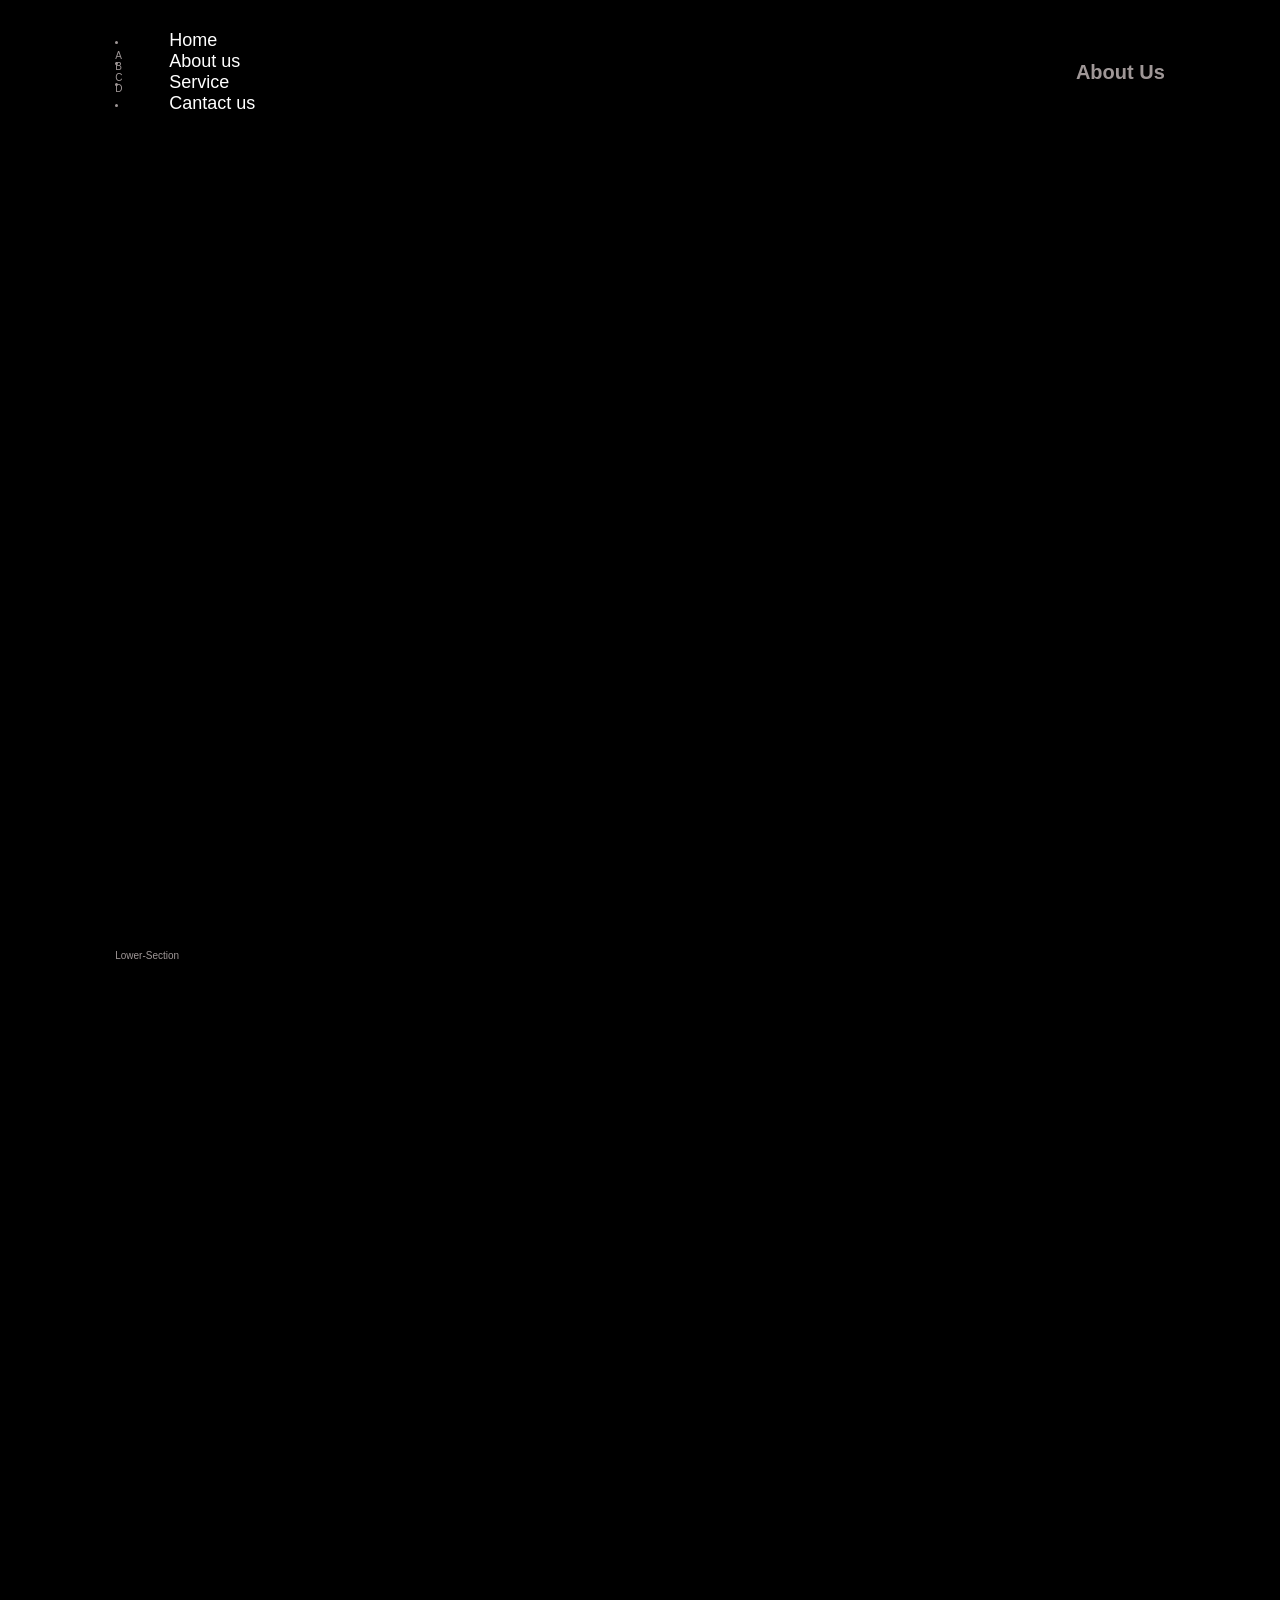
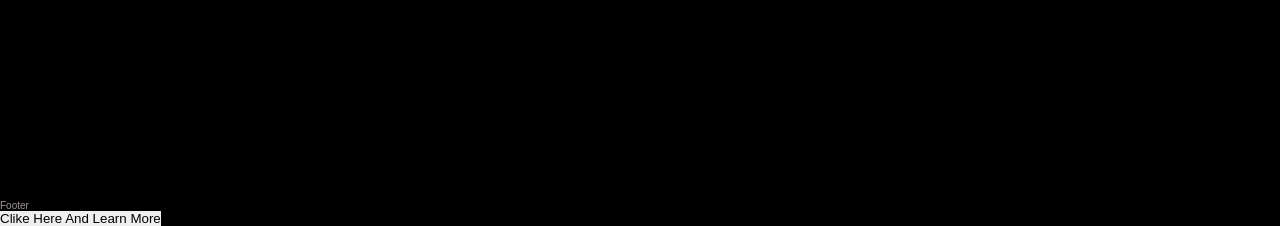
<file: About.html>
<!DOCTYPE html>
<html lang="en">

<head>
    <meta charset="UTF-8">
    <meta name="viewport" content="width=device-width, initial-scale=1.0">
    <title>About Us</title>
    <link rel="stylesheet" href="styles.css">
</head>

<body>
    <header>
        <nav>
            <lu>
                <li><a href="index.html">Home</a></li>
                <li><a href="About.html">About us</a></li>
                <li><a href="Service.html">Service</a></li>
                <li><a href="conatct.html">Cantact us</a></li>
            </lu>
        </nav>
        <h1>About Us</h1>
    </header>
    <section>
        <div>A</div>
        <div>B</div>
        <div>C</div>
        <div>D</div>
    </section>
    <section>Lower-Section</section>
    <footer>Footer</footer>
    <p><button>Clike Here And Learn More</button></p>
</body>

</html>
</file>
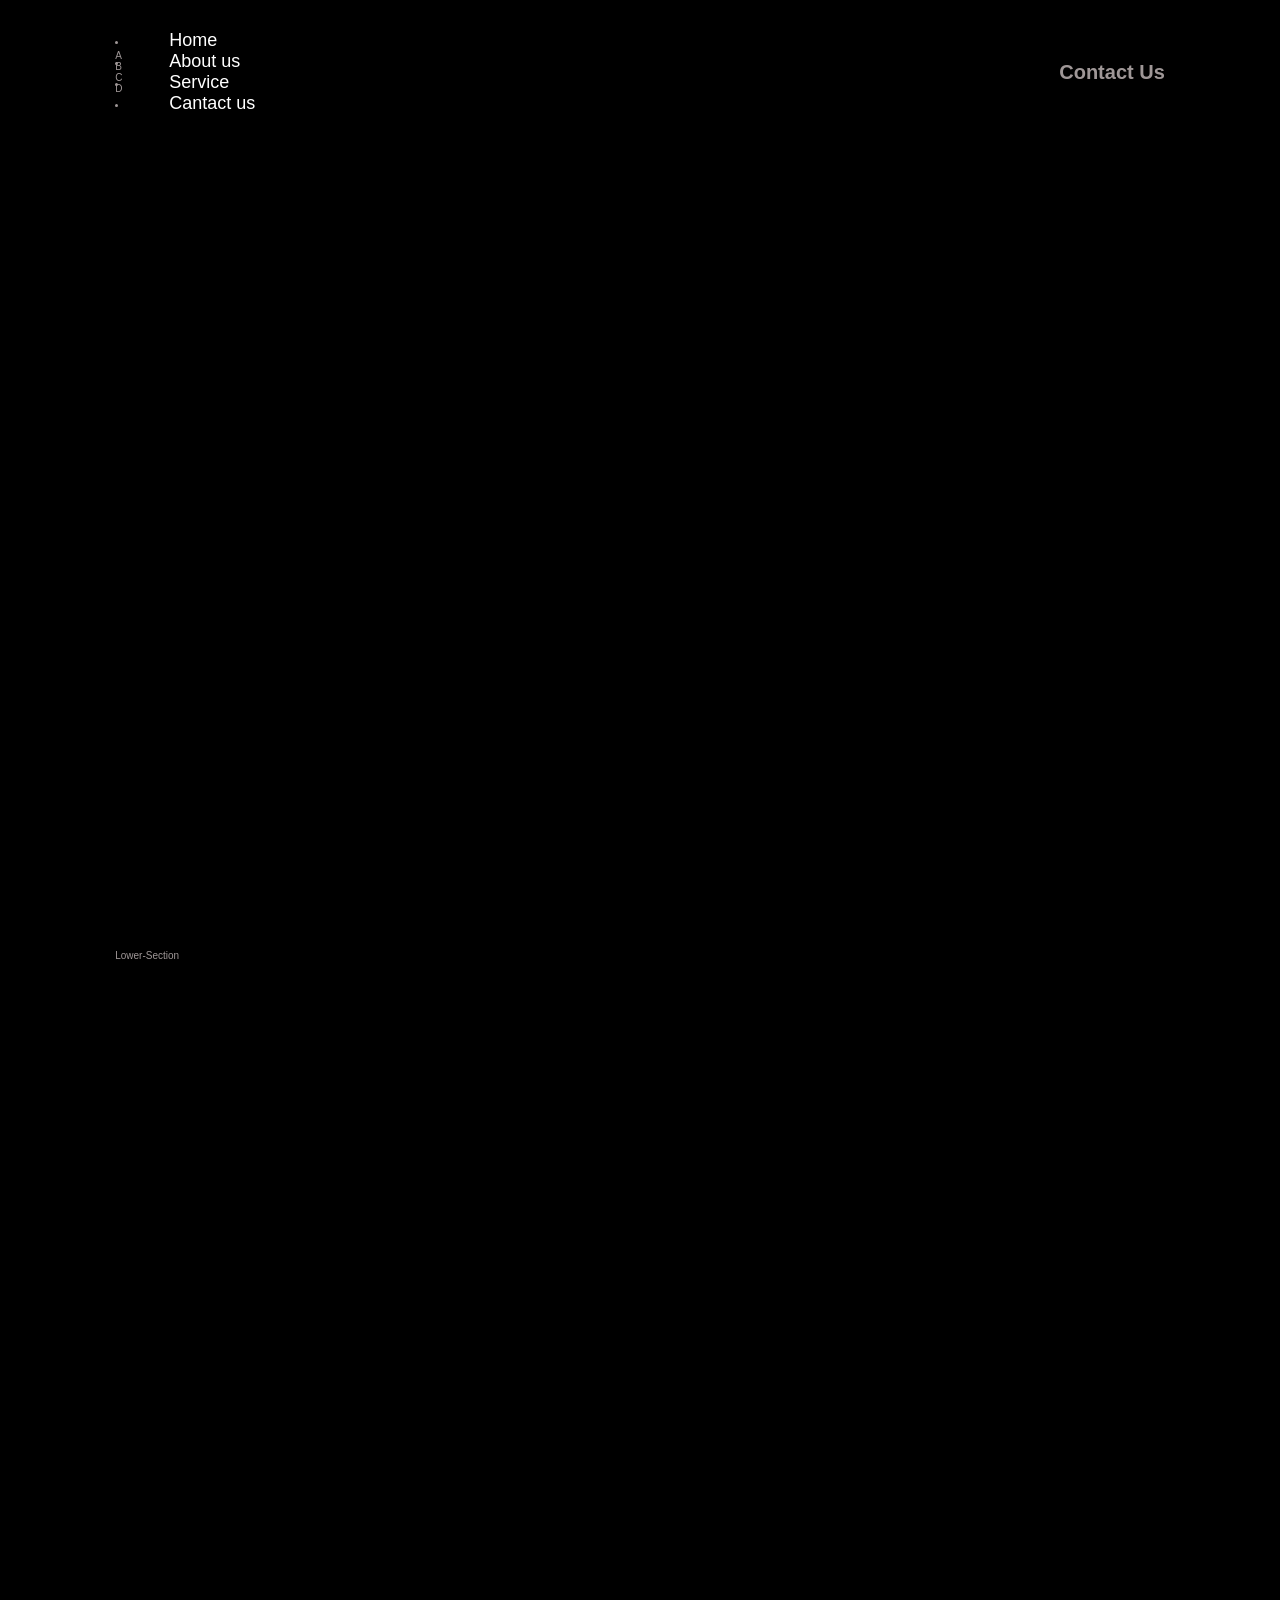
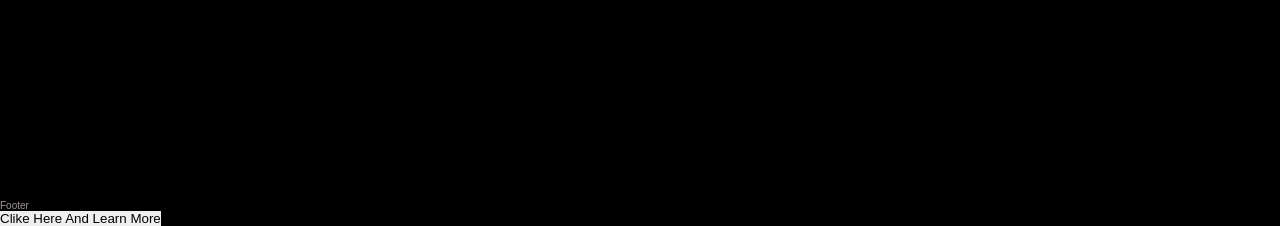
<file: conatct.html>
<!DOCTYPE html>
<html lang="en">

<head>
    <meta charset="UTF-8">
    <meta name="viewport" content="width=device-width, initial-scale=1.0">
    <title>contact</title>
    <link rel="stylesheet" href="styles.css">
</head>

<body>
    <header>
        <nav>
            <lu>
                <li><a href="index.html">Home</a></li>
                <li><a href="About.html">About us</a></li>
                <li><a href="Service.html">Service</a></li>
                <li><a href="conatct.html">Cantact us</a></li>
            </lu>
        </nav>
        <h1>Contact Us</h1>
    </header>
    <section>
        <div>A</div>
        <div>B</div>
        <div>C</div>
        <div>D</div>
    </section>
    <section>Lower-Section</section>
    <footer>Footer</footer>
    <p><button>Clike Here And Learn More</button></p>
</body>

</html>
</file>
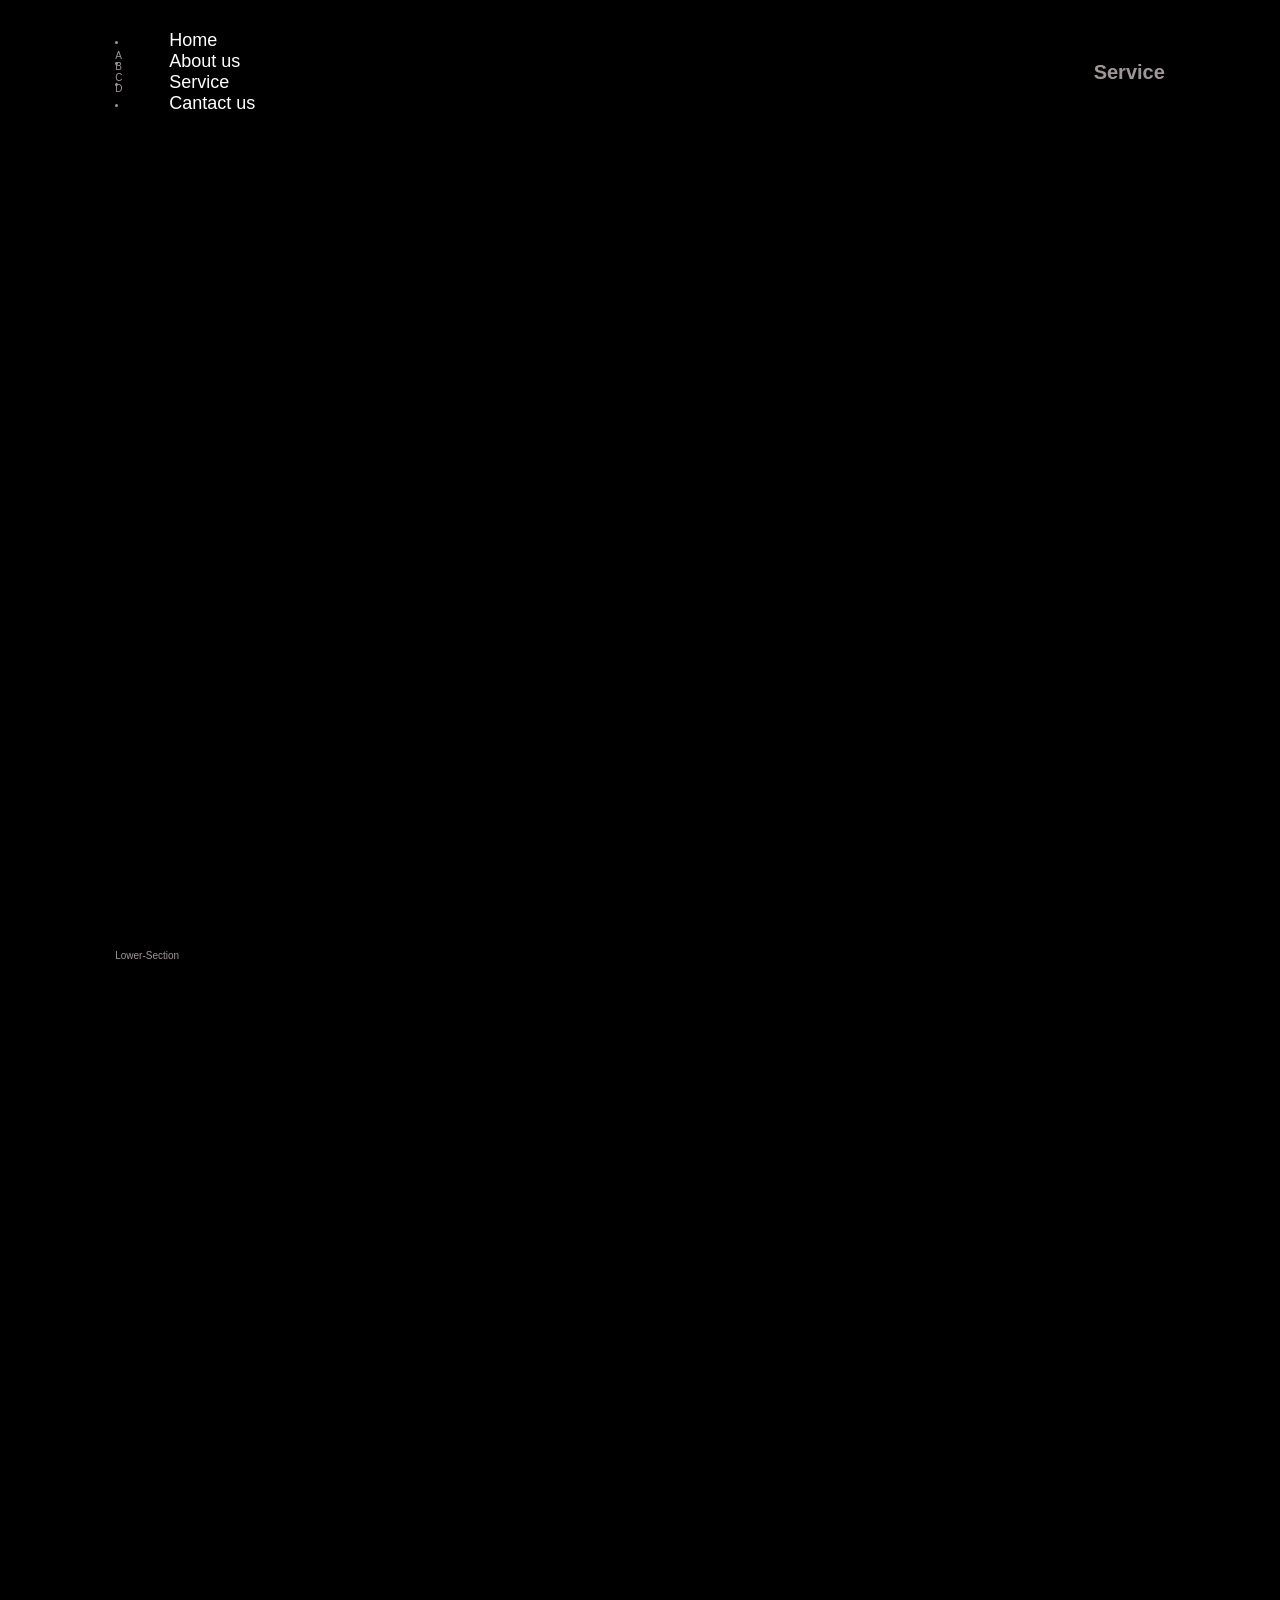
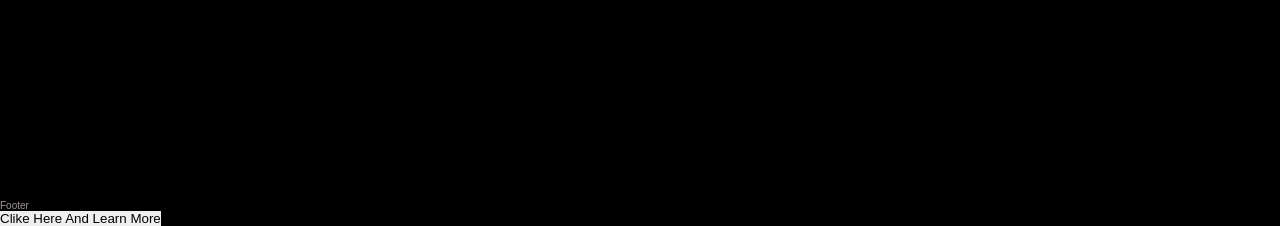
<file: Service.html>
<!DOCTYPE html>
<html lang="en">

<head>
    <meta charset="UTF-8">
    <meta name="viewport" content="width=device-width, initial-scale=1.0">
    <title>Service</title>
    <link rel="stylesheet" href="styles.css">
</head>

<body>
    <header>
        <nav>
            <lu>
                <li><a href="index.html">Home</a></li>
                <li><a href="About.html">About us</a></li>
                <li><a href="Service.html">Service</a></li>
                <li><a href="conatct.html">Cantact us</a></li>
            </lu>
        </nav>
        <h1>Service</h1>
    </header>
    <section>
        <div>A</div>
        <div>B</div>
        <div>C</div>
        <div>D</div>
    </section>
    <section>Lower-Section</section>
    <footer>Footer</footer>
    <p><button>Clike Here And Learn More</button></p>
</body>

</html>
</file>
<file: styles.css>
/* body {
    background-color: white;
    font-family: Arial, Helvetica, sans-serif;


}


header {
    background-color: black;
    padding: 20px;


}


li {
    color: red;
    display: inline;
    margin: 20px;
    padding-right: 20px;

}

li:hover {
    background-color: gray;
}


a {
    text-decoration: none;
}


a:hover {
    text-decoration: underline;
}


h1 {
    color: red;

}

section {
    background: rgb(222, 118, 118);
    color: blueviolet;
    display: flex;
    flex-direction: row;
    padding: 20px;
}

div {
    background: blue;
    margin: auto;
    width: 100px;
}

footer {
    color: white;
    background: black;
}

button {
    color: blue;
    background-color: gray;
    border: none;
} */

@import url('https://fonts.googleapis.com/css2?family=Inter:wght@100;200;300;400;500;600;700;800;900&display=swap');

* {
    margin: 0;
    padding: 0;
    box-sizing: border-box;
    text-decoration: none;
    border: none;
    outline: none;
    font-family: 'poppins', sans-serif;
}

html {
    font-size: 62.5%;
}

body {
    width: 100%;
    height: 100vh;
    overflow-x: hidden;
    background-color: black;
    color: rgb(159, 151, 151);
}

header {
    margin-top: 20px;
    position: fixed;
    top: 0;
    left: 0;
    width: 100%;
    padding: 1rem 9%;
    background-color: transparent;
    filter: drop-shadow(10px);
    display: flex;
    justify-content: space-between;
    align-items: center;
    z-index: 100;
}

.logo {
    font-size: 3rem;
    color: #b74b4b;
    font-weight: 800;
    cursor: pointer;
    transition: 0.5s ease;
}

.logo:hover {
    transform: scale(1.1);
}

nav a {
    font-size: 1.8rem;
    color: white;
    margin-left: 4rem;
    font-weight: 500;
    transition: 0.3s ease;
    border-bottom: 3px solid transparent;
    transform: scale(1.3) translateY(-5px);
}

nav a:hover,
nav a.active {
    color: #b74b4b;
    border-bottom: 3px solid #b74b4b;
    
}

@media(max-width:995px) {
    nav {
        position: absolute;
        top: 100%;
        right: 0;
        width: 40%;
        border-left: 3px solid #b74b4b;
        border-bottom-left-radius: 2rem;
        padding: 1rem solid;
        background-color: #161616;
        border-top: 0.1rem solid rgba(0, 0, 0, 0, 1);
    }

    nav.active {
        display: block;
    }

    nav a {
        display: block;
        font-size: 2rem;
        margin: 3rem 0;
    }

    nav a:hover,
    nav a.active {
        padding: 1rem;
        border-radius: 0.5rem;
        border-bottom: 0.5rem solid #b74b4b;
    }

}

section{
    min-height: 100vh;
    padding: 5rem 9% 5rem;
}

.home{
    display: flex;
    justify-content: center;
    align-items: center;
    gap: 8rem;
    background-color: black;
}

.home.home-content h1{
    font-size: 6rem;
    font-weight: 700;
    line-height: 1.3;
}

span{
    color: #b74b4b;
}

.home-content h3{
    font-size: 4rem;
    font-weight: 700;
    margin-bottom: 1rem;
}

.home-img{
    border-radius: 50%;
}

.home-img img{
    position: relative;
    /* width: 32vh; */
    
    border-radius: 50%;
    box-shadow: 0 0 25px solid #b74b4b;
    cursor: pointer;
    transition: 0.2s linear;
}

.home-img img:hover{
    font-size: 1.8rem;
    font-weight: 500;
}

.social-icons a{
    display: inline-flex;
    justify-content: center;
    align-items: center;
    width: 4rem;
    height: 4rem;
    background-color: transparent;
    border: 0.2rem solid #b74b4b;
    font-size: 2rem;
    border-radius: 50%;
    margin: 3rem 1.5rem 3rem 0;
    transition: 0.3s ease;
    color: white;
}

.social-icons a:hover{
    /* color: black; */
    transform: scale(1.3) translateY(-5px);
    background-color: #b74b4b;
    box-shadow: 0 0 25px #b74b4b;
}

/* Individual hover colors */
.social-icons a:nth-child(1):hover {
    background-color: #0077b5; /* LinkedIn */
}

.social-icons a:nth-child(2):hover {
    background-color: #333; /* GitHub */
}

.social-icons a:nth-child(3):hover {
    background: radial-gradient(circle at 30% 107%, 
        #fdf497 0%, #fdf497 5%, 
        #fd5949 45%, #d6249f 60%, 
        #285AEB 90%);
}

.social-icons a:nth-child(4):hover {
    background-color: #1da1f2; /* Twitter */
}

.btn{}
</file>
